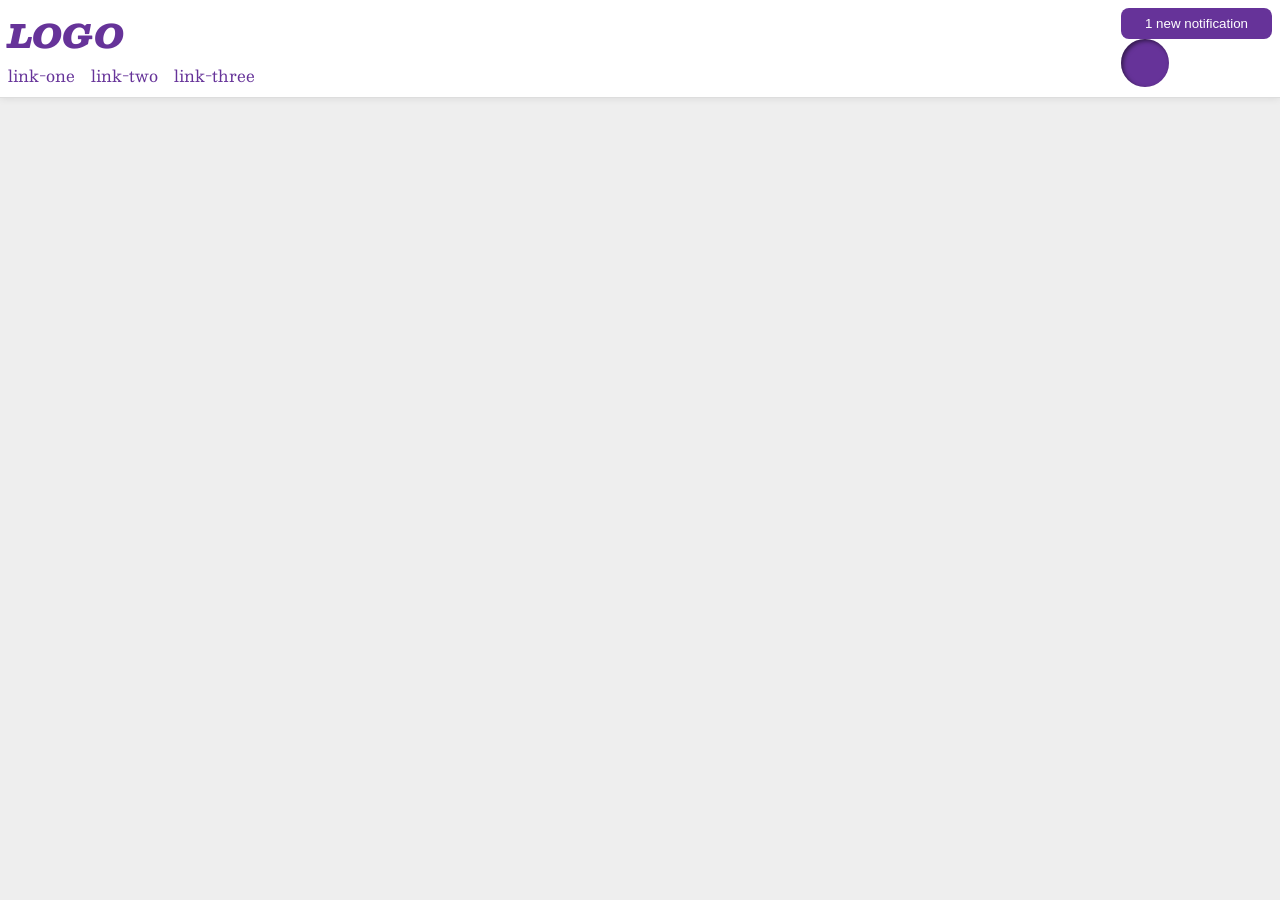
<file: foundations/flex/03-flex-header-2/index.html>
<!DOCTYPE html>
<html lang="en">
  <head>
    <meta charset="UTF-8">
    <meta http-equiv="X-UA-Compatible" content="IE=edge">
    <meta name="viewport" content="width=device-width, initial-scale=1.0">
    <title>Flex Header 2</title>
    <link rel="stylesheet" href="style.css">
  </head>
  <body>
    <div class="header">
      <div class=".navigation-bar">
        <div class="logo">
          LOGO
        </div>
        <ul class="links">
          <li><a href="https://google.com">link-one</a></li>
          <li><a href="https://google.com">link-two</a></li>
          <li><a href="https://google.com">link-three</a></li>
        </ul>
      </div>
      <div class=".notif-bar">
        <button class="notifications">
          1 new notification
        </button>
        <div class="profile-image"></div>
      </div>
    </div>
  </body>
</html>
</file>
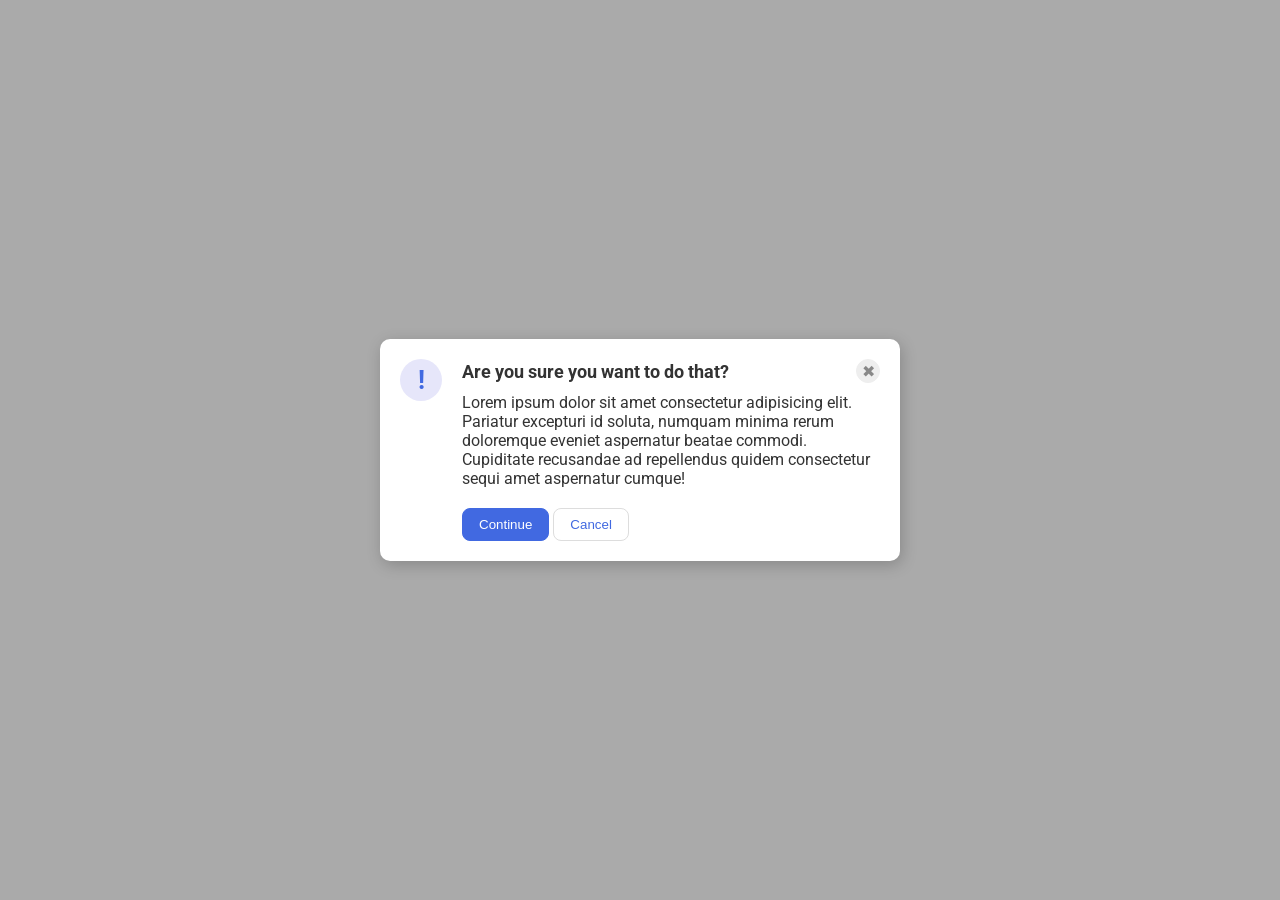
<file: foundations/flex/05-flex-modal/index.html>
<!DOCTYPE html>
<html lang="en">
  <head>
    <meta charset="UTF-8">
    <meta http-equiv="X-UA-Compatible" content="IE=edge">
    <meta name="viewport" content="width=device-width, initial-scale=1.0">
    <link rel="stylesheet" href="style.css">
    <title>Modal</title>
  </head>
  <body>
    <div class="modal">
      <div class="icon">!</div>
      <div class="text-content">
        <div class="header">Are you sure you want to do that?
          <button class="close-button">✖</button>
        </div>
        <div class="text">Lorem ipsum dolor sit amet consectetur adipisicing elit. Pariatur excepturi id soluta, numquam minima rerum doloremque eveniet aspernatur beatae commodi. Cupiditate recusandae ad repellendus quidem consectetur sequi amet aspernatur cumque!</div>
        <div class="buttons">  
          <button class="continue">Continue</button>
          <button class="cancel">Cancel</button>
        </div>
      </div>
    </div>
  </body>
</html>
</file>
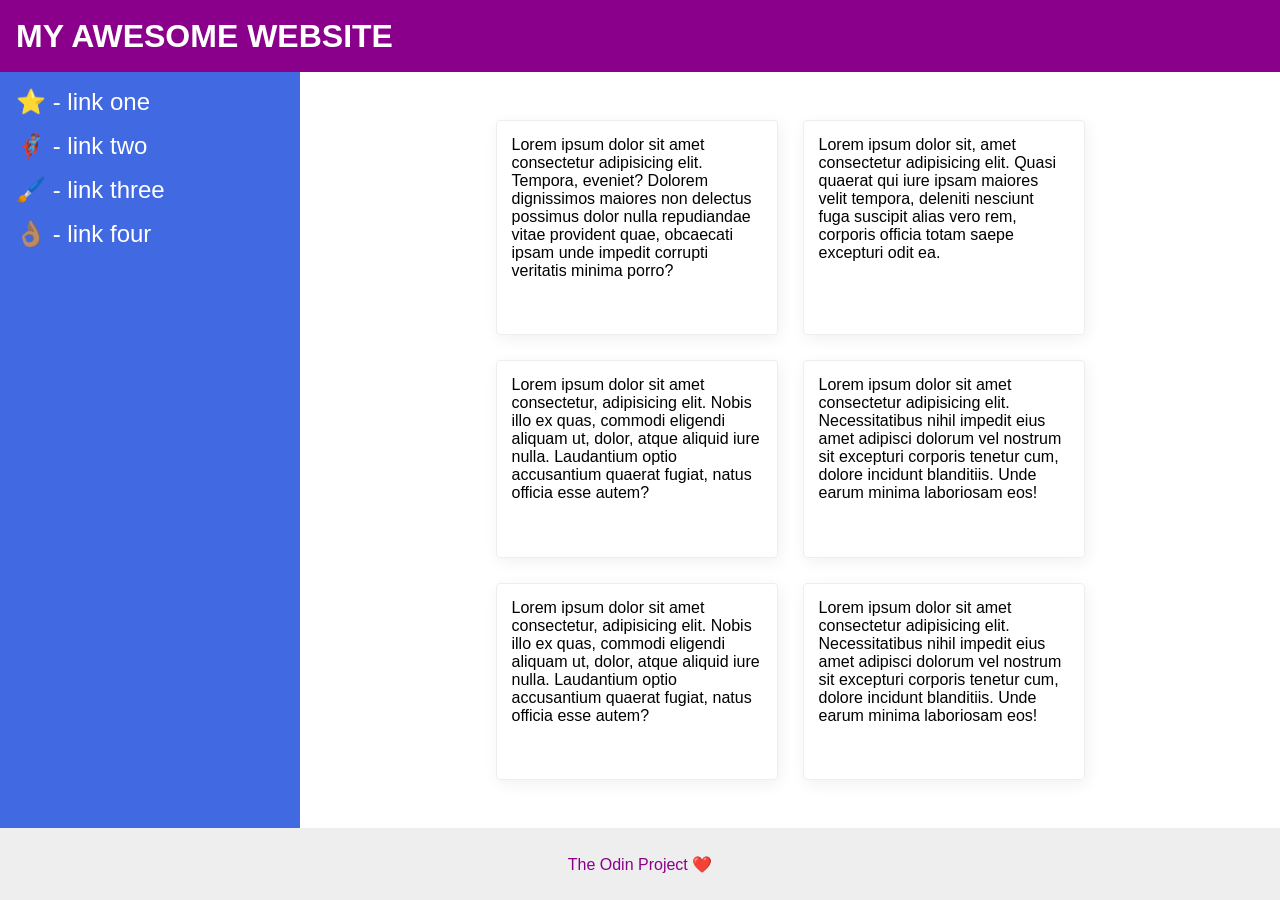
<file: foundations/flex/07-flex-layout-2/index.html>
<!DOCTYPE html>
<html lang="en">
  <head>
    <meta charset="UTF-8">
    <meta http-equiv="X-UA-Compatible" content="IE=edge">
    <meta name="viewport" content="width=device-width, initial-scale=1.0">
    <title>The Holy Grail</title>
    <link rel="stylesheet" href="style.css">
  </head>
  <body>
    <div class="header">
      <div class="header-text">
        MY AWESOME WEBSITE
      </div>
    </div>
    
    <div class="content">
      <div class="sidebar">
        <ul>
          <li><a href="#">⭐ - link one</a></li>
          <li><a href="#">🦸🏽‍♂️ - link two</a></li>
          <li><a href="#">🖌️ - link three</a></li>
          <li><a href="#">👌🏽 - link four</a></li>
        </ul>
      </div>

      <div class="cards">
        <div class="card">Lorem ipsum dolor sit amet consectetur adipisicing elit. Tempora, eveniet? Dolorem dignissimos maiores non delectus possimus dolor nulla repudiandae vitae provident quae, obcaecati ipsam unde impedit corrupti veritatis minima porro?</div>
        <div class="card">Lorem ipsum dolor sit, amet consectetur adipisicing elit. Quasi quaerat qui iure ipsam maiores velit tempora, deleniti nesciunt fuga suscipit alias vero rem, corporis officia totam saepe excepturi odit ea.</div>
        <div class="card">Lorem ipsum dolor sit amet consectetur, adipisicing elit. Nobis illo ex quas, commodi eligendi aliquam ut, dolor, atque aliquid iure nulla. Laudantium optio accusantium quaerat fugiat, natus officia esse autem?</div>
        <div class="card">Lorem ipsum dolor sit amet consectetur adipisicing elit. Necessitatibus nihil impedit eius amet adipisci dolorum vel nostrum sit excepturi corporis tenetur cum, dolore incidunt blanditiis. Unde earum minima laboriosam eos!</div>
        <div class="card">Lorem ipsum dolor sit amet consectetur, adipisicing elit. Nobis illo ex quas, commodi eligendi aliquam ut, dolor, atque aliquid iure nulla. Laudantium optio accusantium quaerat fugiat, natus officia esse autem?</div>
        <div class="card">Lorem ipsum dolor sit amet consectetur adipisicing elit. Necessitatibus nihil impedit eius amet adipisci dolorum vel nostrum sit excepturi corporis tenetur cum, dolore incidunt blanditiis. Unde earum minima laboriosam eos!</div>
      </div>
    </div>

    <div class="footer">
      The Odin Project ❤️
    </div>
  </body>
</html>
</file>
<file: foundations/flex/03-flex-header-2/style.css>
/* this is some magical font-importing.  
you'll learn about it later. */
@import url('https://fonts.googleapis.com/css2?family=Besley:ital,wght@0,400;1,900&display=swap');

body {
  margin: 0;
  background: #eee;
  font-family: Besley, serif;
}

.header {
  background: white;
  border-bottom: 1px solid #ddd;
  box-shadow: 0 0 8px rgba(0,0,0,.1);

  display: flex;
  justify-content: space-between;
  padding: 8px;
}


.profile-image {
  background: rebeccapurple;
  box-shadow: inset 2px 2px 4px rgba(0,0,0,.5);
  border-radius: 50%;
  width: 48px;
  height: 48px;
}

.logo {
  color: rebeccapurple;
  font-size: 32px;
  font-weight: 900;
  font-style: italic;
}

button {
  border: none;
  border-radius: 8px;
  background: rebeccapurple;
  color: white;
  padding: 8px 24px;
}

a {
  /* this removes the line under our links */
  text-decoration: none;
  color: rebeccapurple;
}

ul {
  list-style-type: none;
  display: flex;
  padding: 0;
  margin: 0;
  gap: 16px;

}

.notif-bar, .navigation-bar {
  display: flex;
  align-items: center;
  gap: 16px;
  

}
</file>
<file: foundations/flex/05-flex-modal/style.css>
@import url('https://fonts.googleapis.com/css2?family=Roboto:wght@400;700&display=swap');

html, body {
  height: 100%;
}

body {
  font-family: Roboto, sans-serif;
  margin: 0;
  background: #aaa;
  color: #333;
  /* I'll give you this one for free lol */
  display: flex;
  align-items: center;
  justify-content: center;
}

.modal {
  background: white;
  width: 480px;
  border-radius: 10px;
  box-shadow: 2px 4px 16px rgba(0,0,0,.2);
}

.icon {
  color: royalblue;
  font-size: 26px;
  font-weight: 700;
  background: lavender;
  width: 42px;
  height: 42px;
  border-radius: 50%;
  display: flex;
  align-items: center;
  justify-content: center;
  min-width: 42px;
}

.close-button {
  background: #eee;
  border-radius: 50%;
  color: #888;
  font-weight: 400;
  font-size: 16px;
  height: 24px;
  width: 24px;
  display: flex;
  align-items: center;
  justify-content: center;
  border: 1px solid #eee;
  padding: 0;
}

button {
  cursor: pointer;
  padding: 8px 16px;
  border-radius: 8px;
}

button.continue {
  background: royalblue;
  border: 1px solid royalblue;
  color: white;
}

button.cancel {
  background: white;
  border: 1px solid #ddd;
  color: royalblue;
}

.modal {
  display: flex;
  padding: 20px;
}

.icon {
  align-self: flex-start;
  margin-right: 20px;
}

.text-content {
  display: flex;
  flex-direction: column;
}

.header {
  font-weight: 700;
  font-size: 18px;
  display: flex;
  margin-bottom: 10px;
  align-items: center;
}

.close-button {
  margin-left: auto;
}

.buttons {
  margin-top: 20px;
}
</file>
<file: foundations/flex/07-flex-layout-2/style.css>
body {
  font-family: -apple-system, BlinkMacSystemFont, 'Segoe UI', Roboto, Oxygen, Ubuntu, Cantarell, 'Open Sans', 'Helvetica Neue', sans-serif;
  margin: 0;
  min-height: 100vh;
}

.header {
  height: 72px;
  background: darkmagenta;
  color: white;
}

.footer {
  height: 72px;
  background: #eee;
  color: darkmagenta;
}

.sidebar {
  width: 300px;
  background: royalblue;
  box-sizing: border-box;
}

.card {
  border: 1px solid #eee;
  box-shadow: 2px 4px 16px rgba(0,0,0,.06);
  border-radius: 4px;
}

/* Added By me */

body {
  display: flex;
  flex-direction: column;
}

.header {
  font-weight: 900;
  font-size: 32px;
  display: flex;
  align-items: center;
}

.header-text {
  margin: 16px;
}

.content {
  display: flex;
  flex: 1;
}

.sidebar {
  flex-basis: 300px;
  flex-shrink: 0;
  padding: 16px;
}

.sidebar a {
  font-size: 24px;
  color: white;
  text-decoration: none;
}

.sidebar ul {
  list-style-type: none;
  margin: 0;
  padding: 0;
}

li {
  margin-bottom: 16px;
}

.cards {
  flex: 4;
  padding: 48px;
  display: flex;
  flex-wrap: wrap;
  gap: 25px;
  justify-content: center;
}

.card {
  flex-basis: 250px;
  padding: 15px;
}

.footer {
  display: flex;
  align-items: center;
  justify-content: center;
}
</file>
